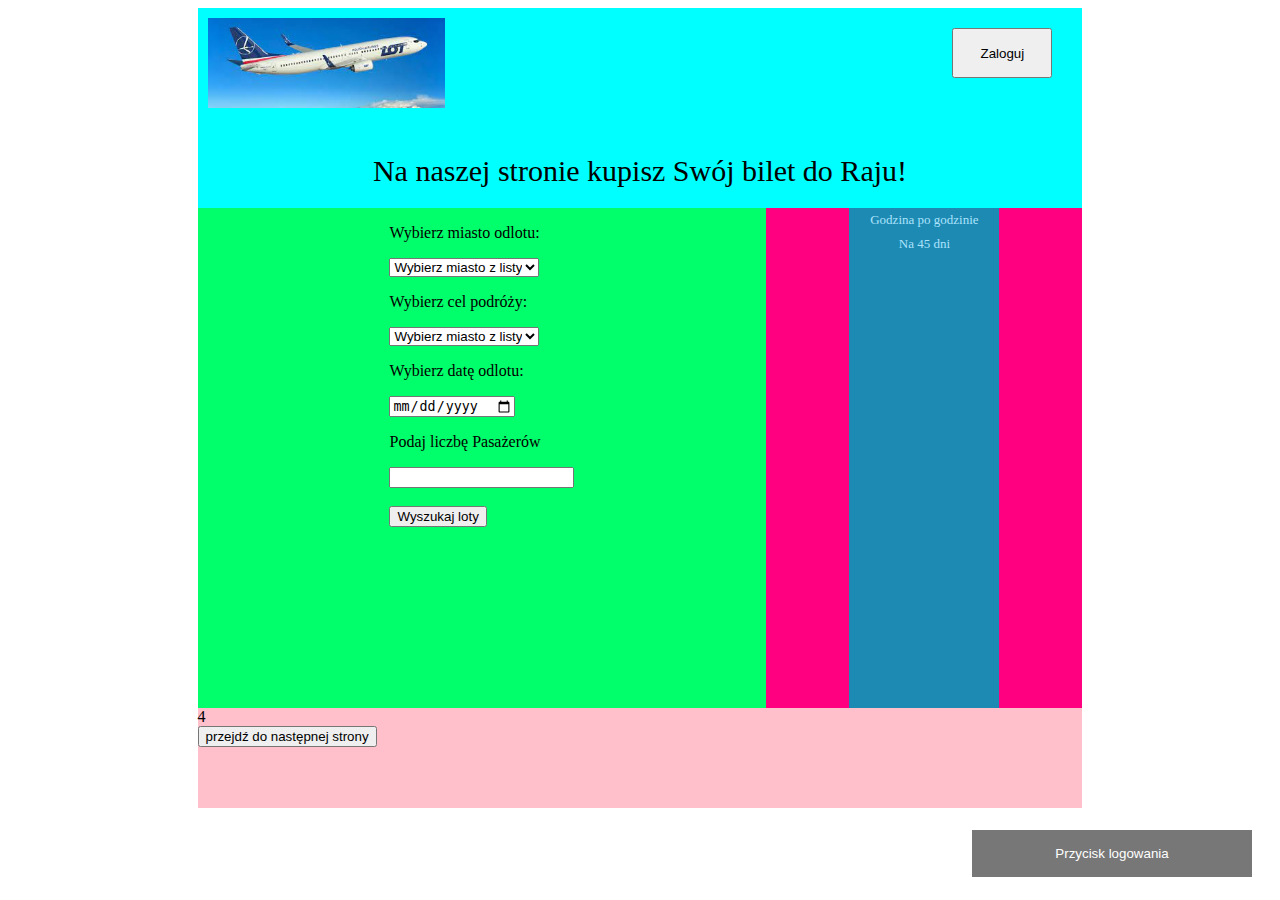
<file: index.html>
<!DOCTYPE html>
<html lang="en">
<head>
    <meta charset="UTF-8">
    <meta http-equiv="X-UA-Compatible" content="IE=edge">
    <meta name="viewport" content="width=device-width, initial-scale=1.0">
    <title>Kup sobie bilet do raju</title>
    <link rel="stylesheet" href="style.css">
</head>
<body>

    <div id="okalajacy">
        <div id="one">
          <img id="photo" src="[data-uri]">
        <input id="buttonZaloguj" type="button" value="Zaloguj">
        </div>
        <div id="one-1">      <div id="hasloReklamowe">Na naszej stronie kupisz Swój bilet do Raju!</div></div>
        <div id="two">
          <form>
            <p>Wybierz miasto odlotu:</p>
          <select id="startCity" name="startCity" class="form-control" required>
            <option disabled selected value>Wybierz miasto z listy</option>
            <option value="Łódź">Łódź</option>
            <option value="Warszawa">Warszawa</option>
            <option value="Gdańsk">Gdańsk</option>
            <option value="Kraków">Kraków</option>
          </select>
             <p>Wybierz cel podróży:</p>
          <select id="destinationCity" name="destinationCity" class="form-control" required>
            <option disabled selected value>Wybierz miasto z listy</option>
            <option value="Nowy Jork">Nowy Jork</option>
            <option value="Waszyngton">Waszyngton</option>
            <option value="Londyn">Londyn</option>
            <option value="Paryż">Paryż</option>
            <option value="Sydney">Sydney</option>
            <option value="Kair">Kair</option>
            <option value="Wrocław">Wrocław</option>
            <option value="Katowice">Katowice</option>
          </select>
            <p>Wybierz datę odlotu:</p>
            <input id="startDate" type="date" name="dateValue" required>
            <p>Podaj liczbę Pasażerów</p>
        <input id="passengersNumber" type="number" required>
            <br><br>
            <input id="buttonWyszukaj" type="button" value="Wyszukaj loty" onclick="getValues()">
            </form>
          </div>
        <div id="three">
          <div id="inpl-weather-main" class="inpl-weather-main" data-langId="1" data-unitId="E" data-icT="1" data-cId="36917" data-clBg="1d8ab3" data-clTxt="ffffff" data-clLink="ace3fc" data-txtDesc="1" data-fTemp="1" data-crPs="1" data-crWind="1" data-fr="0" data-wdh="150" data-hIf="400" data-d="//widgets.interia.pl" style="position:relative; width: 150px; color: #ace3fc; background-color:#1d8ab3"><div id="inpl-weather-links" style="display:flex;flex-flow:row wrap;justify-content:space-around;padding:0 8px 8px;text-align:center"><a id="wlHbh" style="color:inherit;font-size:13px;text-decoration:none;margin:4px;" href="https://pogoda.interia.pl/prognoza-szczegolowa-the-city-name,cId,36917">Godzina po godzinie</a><a id="wlfr" style="color:inherit;font-size:13px;text-decoration:none;margin:4px;" href="https://pogoda.interia.pl/prognoza-dlugoterminowa-the-city-name,cId,36917">Na 45 dni</a></div></div><script>!(function(t,n,e){var r,o;t.getElementById(e)||(r=t.getElementsByTagName(n)[0],(o=t.createElement(n)).id=e,o.src="//w.iplsc.com/widget/weather-2.0.2.jssc",r.parentNode.appendChild(o))})(document,"script","widget-js")</script>
      </div>
        <div id="four">4
      <div id="testing"></div>
      <a href="page2.html" target="_blank"><input type="button" value="przejdź do następnej strony"></a>
      <button class="open-button" onclick="showLoginWindow()">Przycisk logowania</button>
      <div id="shadow"></div>
      <div id="loginWindow" class="loginDiv, loginDivInvisible">
        <form class="loginForm">
          <h1>Logowanie</h1>
          <h3>Proszę się zalogować, aby przejść dalej</h3>
      
          <label for="login">Login</label>
          <input type="text" placeholder="Wprowadź login" name="email" required>
      
          <label for="pswrd">Hasło</label>
          <input type="password" placeholder="Wprowadź Hasło" name="pswrd" required>
      
          <button type="submit" class="btn">Zaloguj</button>
      
      
        </form>
      </div>
    </div>
    <script src="script.js"></script>
</body>
</html>
</file>
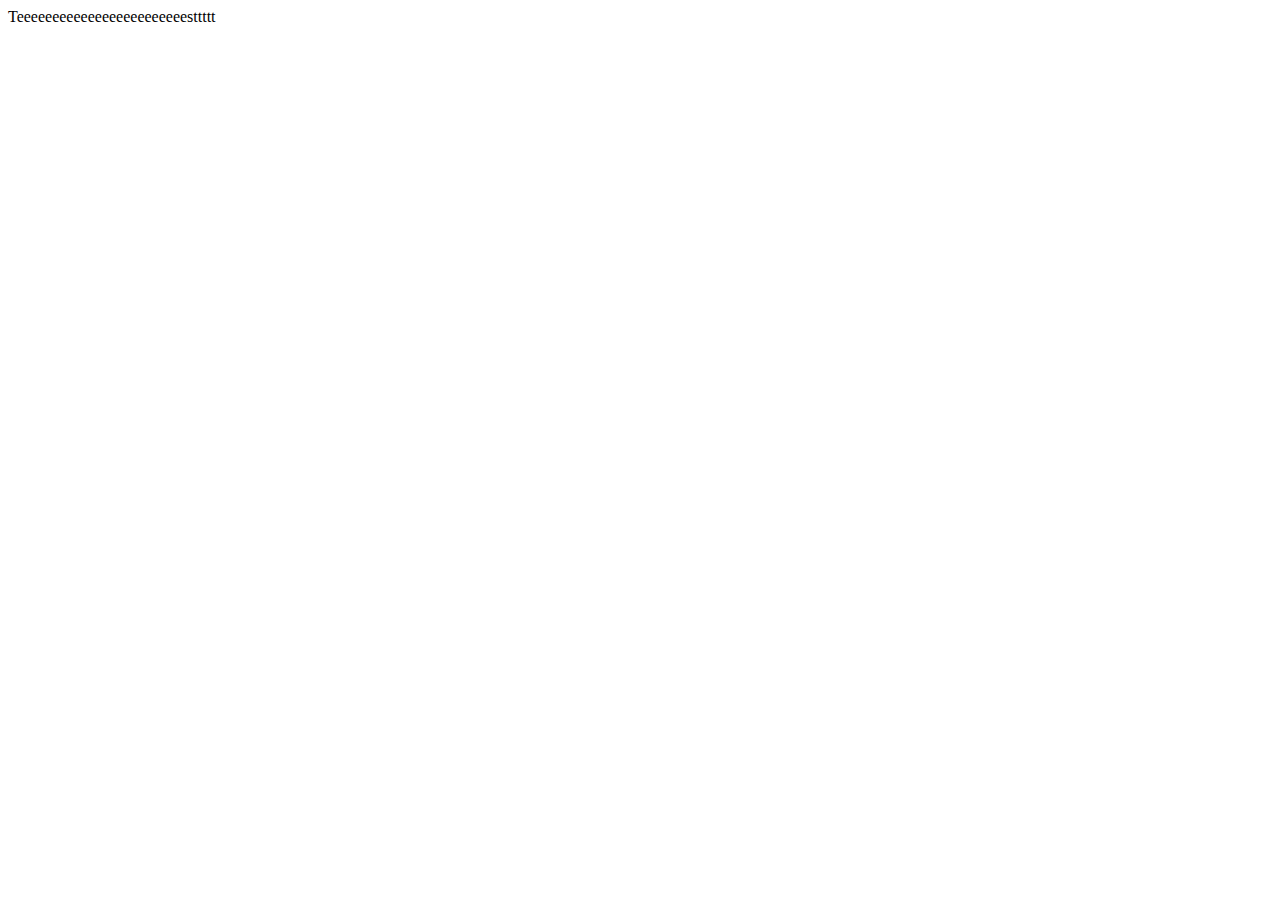
<file: page2.html>
<!DOCTYPE html>
<html lang="en">
<head>
    <meta charset="UTF-8">
    <meta http-equiv="X-UA-Compatible" content="IE=edge">
    <meta name="viewport" content="width=device-width, initial-scale=1.0">
    <title>Samolot</title>
    <link rel="stylesheet" href="style.css">
</head>
<body>
<div id="container">
    <div id="plane"></div>
</div>
<div id="test">Teeeeeeeeeeeeeeeeeeeeeeeesttttt</div>
<script src="./script2.js"></script>
</body>
</html>
</file>
<file: style.css>
#okalajacy {
    display: grid;
    grid-template-columns: 15% 25% 20% 25% 15%;
    grid-template-rows: 100px 100px 200px 300px 100px;
}
#one {
    display:flex;
    justify-content: space-between;
    height: 100%;
    background-color: aqua;
    margin: 0;
    padding: 0px;
    width: 100%;
    grid-column: 2/5;
    grid-row: 1/2;
}
#one-1 {
    display:grid;
    height: 100%;
    background-color: aqua;
    margin: 0;
    padding: 0px;
    width: 100%;
    grid-column: 2/5;
    grid-row: 2/3;
}
#two {
    display:grid;
    height: 100%;
    background-color: rgb(0, 255, 106);
    margin: 0;
    padding: 0px;
    width: 100%;
    grid-column: 2/4;
    grid-row: 3/5;
}
#three {
    display: flex;
    justify-content: center;
    height:100%;
    background-color: rgb(255, 0, 128);
    margin: 0;
    padding: 0 0 0 0;
    width: 100%;
    grid-column: 4/5;
    grid-row: 3/5;
}
#four {
    height:100%;
    background-color: pink;
    margin: 0;
    padding: 0px;
    width: 100%;
    grid-column: 2/5;
    grid-row: 5/6;
}
#hasloReklamowe {
  font-size: 30px;
  align-self: end;
  justify-self: center;
  margin-bottom: 20px;
}
#buttonZaloguj {
  width: 100px;
  height: 50px;
  justify-self: end;
  margin: 20px 30px 0 0;
}
#photo {
  height: 100px;
  margin: 10px;
}
form {
  justify-self:center;
}

.open-button {
  background-color: #555;
  color: white;
  padding: 16px 20px;
  border: none;
  cursor: pointer;
  opacity: 0.8;
  position: fixed;
  bottom: 23px;
  right: 28px;
  width: 280px;
}
.shadow {
  position: fixed;
  top: 0px;
  left: 0px;
  width: 100%;
  height: 100%;
  z-index: 7;
  background-color: rgb(25, 25, 25);
  opacity: 0.7;
}

.loginDiv {
  position: fixed;
  width: 350px;
  top: 30%;
  left: 30%;
  border: 3px solid #ec4040;
  z-index: 9;
}
.loginDivInvisible {
  display: none;
}
.loginDivVisible {
  display: block;
}
.loginForm {
  max-width: 100%;
  padding: 10px;
  background-color: white;
}
.loginForm input[type=text], .loginForm input[type=password] {
  width: 90%;
  padding: 15px;
  margin: 5px 0 22px 0;
  border: none;
  background: #f1f1f1;
}
.loginForm input[type=text]:focus, .loginForm input[type=password]:focus {
  background-color: #ddd;
  outline: none;
}
.loginForm .btn {
  background-color: #04AA6D;
  color: white;
  padding: 16px 20px;
  border: none;
  cursor: pointer;
  width: 100%;
  margin-bottom:10px;
  opacity: 0.8;
}
.loginForm .btn:hover, .open-button:hover {
  opacity: 1;
}

/* PONIŻEJ SĄ STYLE DLA PAGE2 */

.sit {
  width: 30px;
  height: 30px;
  text-align: center;
  padding: 5px;
  margin: 5px;
  border: 2px solid black;
  float: left;
  cursor: pointer;
  border-radius: 10px;
}
.sit:hover {
  background-color: rgba(127, 255, 212, 0.336);
  color: rgb(53, 248, 183);
  border-color: rgb(53, 248, 183);
}
.sitClicked {
  width: 30px;
  height: 30px;
  text-align: center;
  padding: 5px;
  margin: 5px;
  border: 2px solid rgb(38, 31, 245);
  color: rgb(38, 31, 245);
  background-color: rgba(38, 31, 245, 0.472);
  float: left;
  cursor: pointer;
  border-radius: 10px;
}
.planeEmbr {
  /* 586px dla Dreamlinera  266px dla EMBRAERA  374px dla BOEINGA*/
  width: 266px;
  margin-left: auto;
  margin-right: auto;
  border: solid;
  border-color: rgb(80, 80, 255);
}
.planeBoeing {
  width: 374px;
  margin-left: auto;
  margin-right: auto;
  border: solid;
  border-color: rgb(80, 80, 255);
}
.planeDream {
  width: 586px;
  margin-left: auto;
  margin-right: auto;
  border: solid;
  border-color: rgb(80, 80, 255);
}

.empty {
  width: 30px;
  height: 30px;
  padding: 5px;
  margin: 5px;
  float: left;
}
</file>
